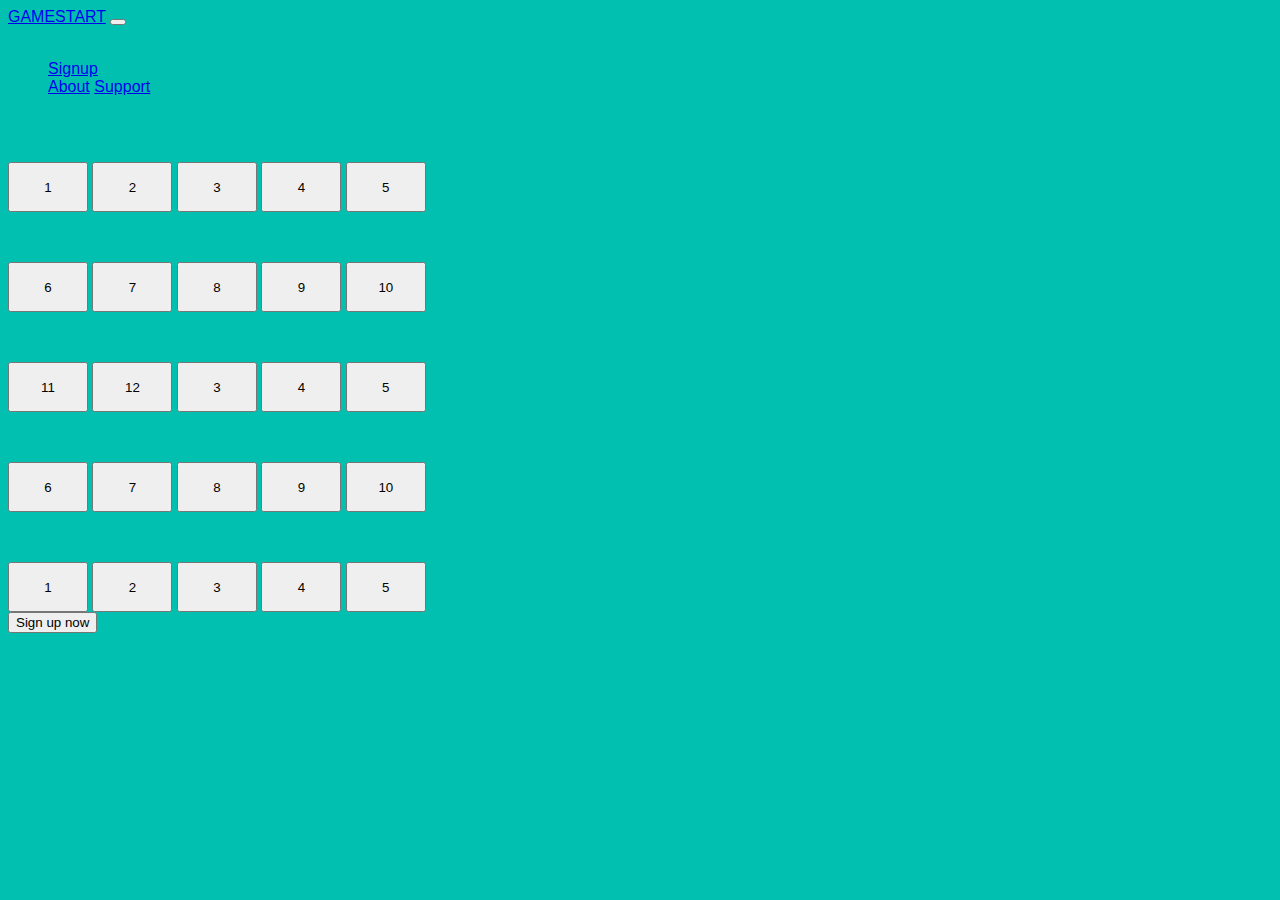
<file: index.html>
<!DOCTYPE html>
<html lang="en">
<head>
    <meta charset="UTF-8">
    <meta name="viewport" content="width=device-width, initial-scale=1.0">
    <title>GAME START</title>
    <link rel="preconnect" href="https://fonts.googleapis.com">
    <link rel="preconnect" href="https://fonts.gstatic.com" crossorigin>
    <link href="https://fonts.googleapis.com/css2?family=Open+Sans:ital,wght@0,300..800;1,300..800&display=swap" rel="stylesheet">
    
    <link rel="stylesheet" href="style.css">
    <link href="https://cdn.jsdelivr.net/npm/bootstrap@5.0.2/dist/css/bootstrap.min.css" rel="stylesheet" integrity="sha384-EVSTQN3/azprG1Anm3QDgpJLIm9Nao0Yz1ztcQTwFspd3yD65VohhpuuCOmLASjC" crossorigin="anonymous">
      <script src="https://cdn.jsdelivr.net/npm/bootstrap@5.3.2/dist/js/bootstrap.bundle.min.js"></script>
    
      <script src="main.js">
     
    
      </script>
     


  </head>
  
<body>
  
 
  <section id="header">
    <nav class="navbar navbar-expand-lg bg-body-dark bg-light align-middle  navbar-light">
      <div class="container">
        <a class="navbar-brand  navbar-light text-info" href="#">GAMESTART</a>
        <button class="navbar-toggler .text-body " type="button" data-bs-toggle="collapse" data-bs-target="#navbarSupportedContent" aria-controls="navbarSupportedContent" aria-expanded="false" aria-label="Toggle navigation">
          <span class="navbar-toggler-icon"></span>
        </button>
        <div class="collapse navbar-collapse " id="navbarSupportedContent">
          <ul class="navbar-nav ms-auto mb-2 mb-lg-0">
            <li class="nav-item ">
              <a class="nav-link active" aria-current="page" href="#"></a>
            </li>
            <li class="nav-item  ">
              <a class="nav-link .text-body " href="#">Signup</a>
            </li>
        
              <a class="nav-link .text-body" href="#">About</a>
            </li>
           
         
          
          
              <a class="nav-link" href="#">Support</a>
            
            
            
          </ul>
          
        </div>
      </div>
    </nav>
  </section>
  


 



  <section id="main-body " class="bg-dark" height=>
  <div class="container">
    <div class="row">
      <div class="mainbody1 col-lg-12 d-flex justify-content-center justify-content-between ">
        <button class="bg-dark text-light" onclick="game()">1</button>
        <button class="bg-light" >2</button>
        <button class="bg-dark text-light">3</button>
        <button class="">4</button>
        <button class="bg-dark text-light">5</button>
        

      </div>
      <div class="mainbody1 col-lg-12 d-flex justify-content-center justify-content-between ">
        
        <button class="">6</button>
        <button class="bg-dark text-light">7</button>
        <button class="">8</button>
        <button class="bg-dark text-light">9</button>
        <button class="">10</button>

      </div>
      <div class="mainbody1 col-lg-12 d-flex justify-content-center justify-content-between ">
        <button class="bg-dark text-light" onclick="game()">11</button>
        <button class="bg-light" >12</button>
        <button class="bg-dark text-light">3</button>
        <button class="">4</button>
        <button class="bg-dark text-light">5</button>
        

      </div>
      <div class="mainbody1 col-lg-12 d-flex justify-content-center justify-content-between ">
        
        <button class="">6</button>
        <button class="bg-dark text-light">7</button>
        <button class="">8</button>
        <button class="bg-dark text-light">9</button>
        <button class="">10</button>

      </div>
      <div class="mainbody1 col-lg-12 d-flex justify-content-center justify-content-between ">
        <button class="bg-dark text-light" onclick="game()">1</button>
        <button class="bg-light" >2</button>
        <button class="bg-dark text-light">3</button>
        <button class="">4</button>
        <button class="bg-dark text-light">5</button>
        

      </div>
      
  
     
 
     
      
       
      
    </div>
  </div>
  </section>





  <section>
    <div class="container">
      <div class="row">
        <div class="mainbody2">

        </div>
      </div>
    </div>
  </section>





  <section id="body1">
    <div class="container">
      
      
    </div>


  </section>
  <section id="test ">
    <div class="container text-center" id="firstcontainer">
      <div class="row p-5" >
 
  
      </div>
    </div>
    <div class="container text-center">
      <button type="button" onclick="show()" class="btn btn-primary btn-lg ">Sign up now</button>
    </div>

  </section>


   


 
  


 

    
    
</body>
</html>
</file>
<file: style.css>
body{
    font-family: 'Inter', sans-serif;
    background-color: #01c0af;
    color: #01c0af;

}

.testimage1
{
   background-size: contain;
    }
@media(max-width:768px){
    .testimage1{
    
        background-size: 500px;
        
        
    }
    .investclass{
    
        font-size: 40px;
    }
    .onlineplatform
    {
        font-size: 20px;
    }
    .Largeststock{
        font-size: 40px;
       
    }

    .textarea{
        
        padding-top: 30px
    }
    .CroreZerodha{
        font-size: 18px;
    }
    .second1st h1{
        font-size: 40px;

    }
    .echosystem1 {
        
    }



}
.testimage1{
    width: 100%;
    height: auto;
}
#footerclass {
    background-color: antiquewhite;
}
.mainbody1{
    padding-top: 50px;
    background-color: #01c0af;
}
.mainbody1 button{
     height: 50px;
     width: 80px;
}
body{

}
</file>
